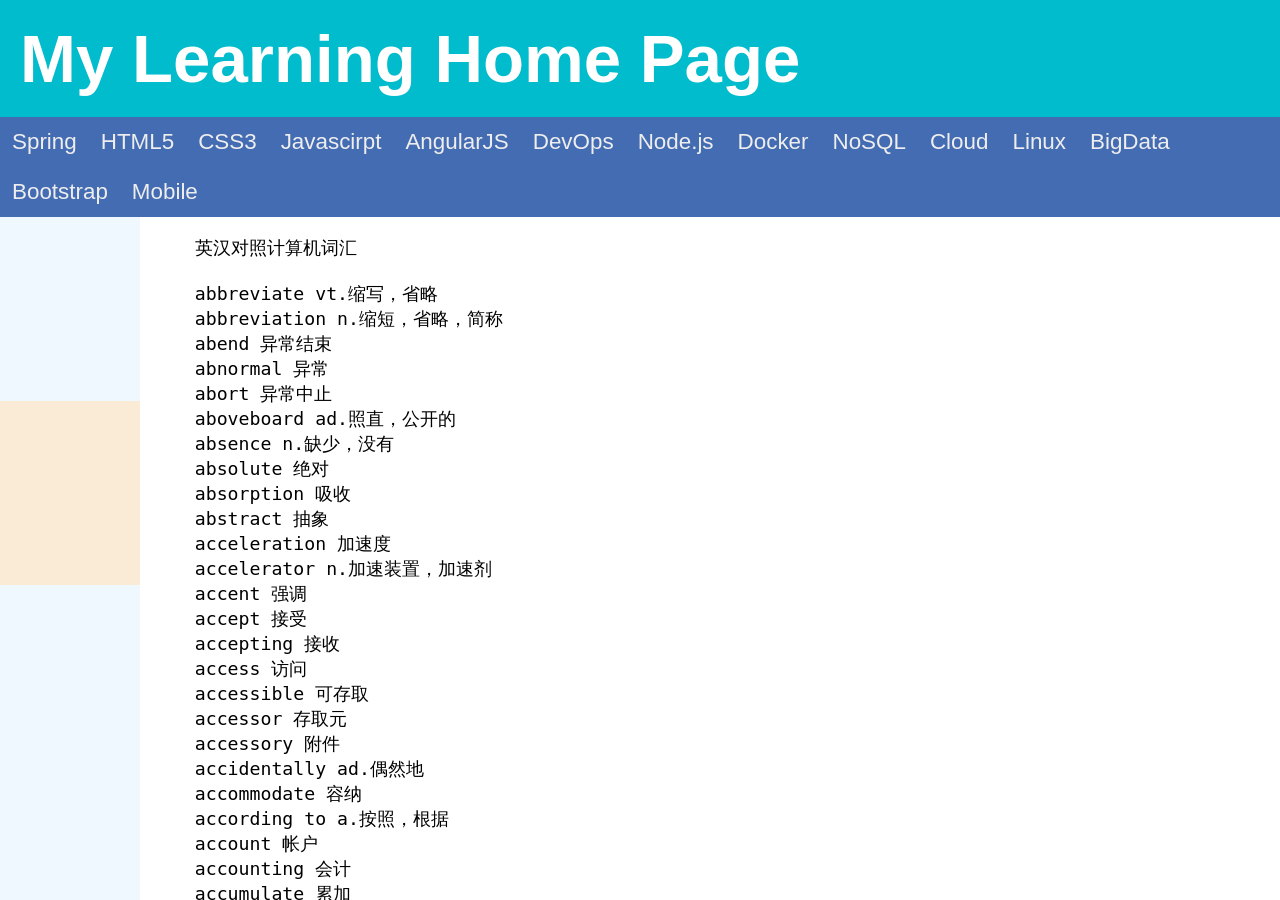
<file: lesson6/src/main/webapp/index.html>
<!DOCTYPE HTML PUBLIC "-//W3C//DTD HTML 4.01//EN" "http://www.w3.org/TR/html4/strict.dtd">
<html>

<head>
    <meta http-equiv="Content-Type" content="text/html; charset=utf-8"/>
    <title>My Learning Home Page</title>
    <link rel="stylesheet" type="text/css" href="css/html4.css">
    <script type="text/javascript" src="js/html4.js"></script>
</head>

<body onresize="relocateMainContent()">
<div id="top-wrapper">

    <div id="header">
        <h2>My Learning Home Page</h2>
    </div>

    <div id="nav">
        <ul id="hul">
            <li><a href="http://docs.spring.io/spring/docs/current/spring-framework-reference/html/">Spring</a>
                <ul>
                    <li><a href="http://docs.spring.io/spring/docs/current/spring-framework-reference/html/beans.html">Spring
                        IoC</a></li>
                    <li>
                        <a href="http://docs.spring.io/spring/docs/current/spring-framework-reference/html/spring-web.html">Spring
                            MVC</a></li>
                    <li><a href="http://docs.spring.io/spring-batch/trunk/reference/html/spring-batch-intro.html">Spring
                        Batch</a></li>
                    <li><a href="http://docs.spring.io/spring-ws/site/reference/html/">Spring Web Service</a></li>
                </ul>
            </li>
            <li><a href="http://www.w3schools.com/html/html5_intro.asp">HTML5</a>
                <ul>
                    <li>
                        <a href="http://code.tutsplus.com/tutorials/28-html5-features-tips-and-techniques-you-must-know--net-13520">HTML5
                            New Features</a></li>
                    <li><a href="https://developer.mozilla.org/en/docs/Web/Guide/HTML/HTML5/HTML5_element_list">HTML5
                        Element List</a></li>
                    <li><a href="https://developer.mozilla.org/en-US/docs/Web/Guide/HTML/Using_HTML5_audio_and_video">HTML5
                        Audio&Video</a></li>
                    <li><a href="https://developer.mozilla.org/en-US/docs/Web/Guide/HTML/Canvas_tutorial">HTML5
                        Canvas</a></li>
                    <li><a href="https://developer.mozilla.org/en/docs/Web/Guide/API/DOM/Storage">HTML5 Web Storage</a>
                    </li>
                    <li><a href="http://www.tutorialspoint.com/html5/">HTML5 TutorialPoint</a></li>
                    <li><a href="http://www.html5rocks.com/en/tutorials/websockets/basics/">HTML5 Web Socket</a></li>
                </ul>
            </li>
            <li><a href="http://www.w3schools.com/css/css3_intro.asp">CSS3</a>
                <ul>
                    <li><a href="http://tutorialzine.com/2013/10/12-awesome-css3-features-you-can-finally-use/">CSS3 New
                        Features</a></li>
                    <li><a href="https://developer.mozilla.org/en-US/docs/Web/Guide/CSS/Media_queries">CSS3 Media
                        Queries</a></li>
                    <li><a href="https://developer.mozilla.org/en-US/docs/Web/Guide/CSS/Using_CSS_animations">CSS3
                        Animation</a></li>
                </ul>
            </li>
            <li><a href="http://www.w3schools.com/js/">Javascirpt</a>
                <ul>
                    <li><a href="http://www.tutorialspoint.com/javascript/">JS Tutorial Point</a></li>
                    <li>
                        <a href="https://developer.mozilla.org/en-US/docs/Web/JavaScript/Guide/Details_of_the_Object_Model">JS
                            Object Model</a></li>
                    <li><a href="https://developer.mozilla.org/en-US/docs/Web/API/Document_Object_Model/Introduction">JS
                        DOM Basics</a></li>
                    <li><a href="http://code.tutsplus.com/tutorials/javascript-and-the-dom-series-lesson-1--net-3134">JS
                        DOM Tutorial</a></li>
                    <li><a href="https://developer.mozilla.org/en-US/docs/AJAX/Getting_Started">JS Ajax</a></li>
                </ul>
            </li>
            <li><a href="http://www.w3schools.com/angular/default.asp">AngularJS</a>
                <ul>
                    <li><a href="https://docs.angularjs.org/tutorial/step_00">AngularJS Tutorial 1</a></li>
                    <li><a href="http://tutorials.jenkov.com/angularjs/index.html">AngularJS Tutorial 2</a></li>
                    <li><a href="http://www.angularjstutorial.com/">AngularJS Tutorial 3</a></li>
                    <li><a href="http://www.toptal.com/angular-js/a-step-by-step-guide-to-your-first-angularjs-app">AngularJS
                        Tutorial 4</a></li>
                    <li><a href="https://thinkster.io/angulartutorial/mean-stack-tutorial/">AngularJS Tutorial 5</a>
                    </li>
                </ul>
            </li>
            <li><a href="http://newrelic.com/devops/toolset">DevOps</a>
                <ul>
                    <li><a href="https://docs.vagrantup.com/v2/getting-started/">Vagrant Tutorial</a></li>
                    <li><a href="http://www.pindi.us/blog/getting-started-puppet">Puppet Tutorial</a></li>
                    <li><a href="http://gettingstartedwithchef.com/">Chef Tutorial</a></li>
                    <li><a href="http://docs.ansible.com/intro_getting_started.html">Ansible Tutorial</a></li>
                </ul>
            </li>
            <li><a href="http://nodejs.org/">Node.js</a>
                <ul>
                    <li><a href="http://www.nodebeginner.org/">Node.js Tutorial 1</a></li>
                    <li><a href="http://www.toptal.com/nodejs/why-the-hell-would-i-use-node-js">Node.js Tutorial 2</a>
                    </li>
                    <li><a href="http://amirrajan.net/nodejs-by-example/">Node.js Example</a></li>
                </ul>
            </li>
            <li><a href="https://www.docker.com/">Docker</a>
                <ul>
                    <li>
                        <a href="http://developerblog.redhat.com/2014/05/15/practical-introduction-to-docker-containers/">Docker
                            Tutorial 1</a></li>
                    <li><a href="http://blog.flux7.com/blogs/docker/docker-tutorial-series-part-1-an-introduction">Docker
                        Tutorial 2</a></li>
                </ul>
            </li>
            <li><a href="http://nosql-database.org/">NoSQL</a>
                <ul>
                    <li><a href="http://openmymind.net/2011/11/8/Redis-Zero-To-Master-In-30-Minutes-Part-1/">Redis</a>
                    </li>
                    <li><a href="http://www.tutorialspoint.com/mongodb/">MongoDB Tutorial</a></li>
                    <li><a href="http://docs.neo4j.org/chunked/stable/preface.html">Neo4j Tutorial</a></li>
                </ul>
            </li>
            <li><a href="http://www.comtechies.com/2013/02/cloud-computing-tutorials-for-beginers.html">Cloud</a>
                <ul>
                    <li><a href="https://www.udemy.com/amazon-web-services-for-web-hosting-cloud-computing/">AWS
                        Video</a></li>
                    <li><a href="http://aws.amazon.com/documentation/">AWS Documentation</a></li>
                    <li><a href="http://www.openstack.org/software/start/">OpenStack Tutorial</a></li>
                    <li><a href="http://www.tomsitpro.com/articles/paas-providers,1-1517.html">PaaS Providers</a></li>
                </ul>
            </li>
            <li><a href="http://www.linux.org/">Linux</a>
                <ul>
                    <li><a href="http://www.tutorialspoint.com/listtutorials/linux/1">Linux Tutorial</a></li>
                    <li><a href="https://www.linode.com/docs/tools-reference/linux-system-administration-basics">Linux
                        Admin Basics</a></li>
                    <li><a href="http://www.ubuntu.com/">Ubuntu</a></li>
                    <li><a href="http://www.centos.org/">CentOS</a></li>
                </ul>
            </li>
            <li><a href="http://searchstorage.techtarget.com/guides/Big-data-tutorial-Everything-you-need-to-know">BigData</a>
                <ul>
                    <li><a href="https://developer.yahoo.com/hadoop/tutorial/">Hadoop Tutorial</a></li>
                    <li><a href="http://aisel.aisnet.org/cgi/viewcontent.cgi?article=3785&context=cais">Big Data
                        Concepts</a></li>
                </ul>
            </li>
            <li><a href="http://getbootstrap.com/">Bootstrap</a>
                <ul>
                    <li><a href="http://www.tutorialspoint.com/bootstrap/">Bootstrap Tutorial Point</a></li>
                    <li><a href="http://www.w3schools.com/bootstrap/default.asp">Bootstrap W3schools</a></li>
                </ul>
            </li>
            <li><a href="https://developer.mozilla.org/en-US/docs/Web/Guide/Mobile">Mobile</a>
                <ul>
                    <li><a href="https://developer.mozilla.org/en-US/docs/Web_Development/Responsive_Web_design">Responsive
                        Design</a></li>
                    <li><a href="http://developer.android.com/guide/components/fundamentals.html">Android
                        Fundamentals</a></li>
                    <li><a href="http://developer.android.com/training/index.html">Android Tutorial 1</a></li>
                    <li><a href="http://www.tutorialspoint.com/android/">Android Tutorial 2</a></li>
                    <li><a href="http://www.smashingmagazine.com/guidelines-for-mobile-web-development/">Mobile Web
                        Guidelines</a></li>
                </ul>
            </li>
        </ul>
    </div>
</div>

<div id="main-content-wrapper">
<div id="side-bar">
    <iframe id="cd" class="weather" allowtransparency="true" frameborder="0" width="140" height="184" scrolling="no"
            src="http://tianqi.2345.com/plugin/widget/index.htm?s=2&z=1&t=1&v=1&d=2&bd=0&k=&f=&q=0&e=0&a=0&c=56294&w=140&h=184&align=center"></iframe>
    <iframe id="nc" class="weather" allowtransparency="true" frameborder="0" width="140" height="184" scrolling="no"
            src="http://tianqi.2345.com/plugin/widget/index.htm?s=2&z=1&t=1&v=1&d=2&bd=0&k=&f=&q=0&e=0&a=0&c=57411&w=140&h=184&align=center"></iframe>
    <iframe id="hc" class="weather" allowtransparency="true" frameborder="0" width="140" height="184" scrolling="no"
            src="http://tianqi.2345.com/plugin/widget/index.htm?s=2&z=1&t=1&v=1&d=2&bd=0&k=&f=&q=0&e=0&a=0&c=60433&w=140&h=184&align=center"></iframe>
</div>
<div id="main-content">
<pre>
     英汉对照计算机词汇

     abbreviate vt.缩写，省略
     abbreviation n.缩短，省略，简称
     abend 异常结束
     abnormal 异常
     abort 异常中止
     aboveboard ad.照直，公开的
     absence n.缺少，没有
     absolute 绝对
     absorption 吸收
     abstract 抽象
     acceleration 加速度
     accelerator n.加速装置，加速剂
     accent 强调
     accept 接受
     accepting 接收
     access 访问
     accessible 可存取
     accessor 存取元
     accessory 附件
     accidentally ad.偶然地
     accommodate 容纳
     according to a.按照，根据
     account 帐户
     accounting 会计
     accumulate 累加
     accumulator 累加器
     accuracy 准确度
     accurately 准确地
     achieve vt.完成
     ACK 确认符
     acknowledge 确认
     acknowledgement 确认
     acknowledgment n.接收(收妥)，承认
     acoustic 声音的
     acquire 获取
     acquisition 获取
     acronym 字首组合词
     across 跨越
     action 动作
     activate 激活
     activation 激活
     active 活动的
     activity 活动
     actual 实际的
     actuator 致动器
     adaptability 适应性
     adapter 适配器
     add 添加
     addend 加数
     adder 加法器
     addition n.加法，增加
     additional 附加的
     additionally ad.另外，又
     additive 添加的
     address 地址
     addressability 可寻址性
     addressee 被访地址
     addressing 寻址
     adequate a.足够的，充分的
     adjacency 邻近
     adjacent 邻近的
     adjust 调整
     adjustment 调整
     administration 管理
     administrative 管理的
     administrator 管理员
     advance v.进展
     advanced 高级的
     affect vt.影响，改变，感动
     affected a.受了影响的
     again 再次
     aggregate 聚集
     aid n.帮助，辅助程序
     airflow 气流
     aisle 通道
     alarm 警报
     alert 报警
     algebraic 代数
     algorithm 算法
     alias 别名
     aliasing 别名判别
     align v.定位，对齐
     aligned a. 对齐的，均衡的
     aligner 调整器
     alignment 数据对齐
     all 全部
     allocate 分配
     allocation 分配
     allocator 分配器
     allow 允许
     allowable a.容许的，承认的
     allowance 允许
     allowed a.容许的
     ally v.联合，与...关联
     alpha n.希腊字母α，未知数
     alphabet 字母
     alphabetic 字母的
     alphabetical a.字母(表)的，ABC的
     alphabetically ad.按字母表顺序
     alphameric 字母数字的
     alphanumeric 字母数字的
     alter 改变
     alteration 改动
     alternate 替代
     alternately ad.交替地，轮流地
     alternative 替代项
     amber 琥珀色
     amount 金额
     amp 安培
     ampere 安培
     ampersand n.＆号(and)
     amplifier 放大器
     amplitude 振幅
     analog 模拟
     analogue 模拟
     analysis 分析
     analyst 分析员
     analyze 分析
     analyzer 分析机
     ancestor 祖先
     AND 与
     angle 角度
     Angstrom 埃
     animate 动画绘制
     Animation 动画
     annotate 注释
     annotation 注释
     announce vt.发表，宣布
     announcement 宣布
     announciator 报警器
     anode 阳极
     another 另一个
     ANSI n.美国国家标准协会
     answering 应答
     antialiasing 排斥假名
     anticipate vt.预先考虑，抢...先
     antistatic 防静电
     aperture 小孔
     apostrophe 单引号
     appear 出现
     append 附加
     appendix n.附录
     Apple n.苹果公司
     applicable a.可适用的，合适的
     application 应用（程序）
     applied a.适用的，外加的
     apply 应用
     appropriate 适当的
     appropriately ad.适当地
     apron 附表
     architecture 体系结构
     archive 归档
     area 区
     argument 参数
     arithmetic 算术
     arrange 排列
     arrangement 排列
     array 数组
     arrow 箭头
     article 物件
     ascend 上升
     ascending 升序
     ASCII n.美国信息交换标准码
     assemble 汇编
     assembled 组装
     assembler 汇编程序
     assembly 汇编
     assertion 断言
     asset 资产
     Assign 分配
     assigned a.指定的，赋值的
     assignment 赋值
     assist 辅助
     assistance 辅助
     associate v.相联，联想，关联
     associated 关联的
     association 关联
     associativity 关联性
     assortment n.种类，花色品种
     assume 假设
     assumed a.假定的
     asterisk 星号
     async 异步
     asynchronous 异步
     atom 原子
     atomicity 原子性
     attach 连接
     attached a.附加的
     attachment 连接附件
     attempt 试图
     attention n.注意(信号)
     attenuation 衰减
     attenuator 衰减器
     attractive 吸引人的
     attribute 属性
     audio 声频
     audit 审查
     augend 被加数
     augment v.增加，添加，扩充
     authentication 认证
     authenticator 认证器
     author n.程序设计者，作者
     authority 权限
     authorization 权限
     authorize 授权
     authorized 特许的
     auto a.自动的
     autodialer 自动拔号器
     autoindex n.自动变址(数)
     automata 自动机
     automatic 自动的
     automatically ad.自动地，机械地
     automation 自动化
     automaton 自动机
     autonumber 自动号
     autopush 自动推
     autostart 自动启动
     auxiliary 辅助的
     availability 可用性
     available 可用的
     average 平均
     avoid vt.避免，取消，无效
     babble 串音
     backbone 主干
     backend 后端
     backflush 逆算法
     background 后台
     backlog 待办事项
     backscrolling 反卷
     backslash 反斜线
     backspace 退格
     backtab 退格制表
     backup 备份
     backward 反向
     badge 标记
     balance 平衡
     band 区
     bandwidth 带宽
     bank 存储单元
     banking 出界
     bar 条
     base 基数
     baseband 基带
     baseline 基线
     basename 基名
     basic 基本
     basis 基础
     bass 低音部
     batch 批处理
     battery 电池
     baud 波特
     beacon 信标
     beam 束
     beep n.蜂鸣声，嘀嘀声
     beeper 蜂鸣器
     begin 开始
     behavior 行为
     bel 贝尔
     bell 响铃
     bellfast 快贝尔
     below 下面
     benchmark 基准
     beyond prep.超过，那边
     bias 偏离
     bibliography 书目
     bid 请求
     bidder 请求者
     bill 票据
     billing 开票
     binary 二进制
     bind 联接
     binder 联接器
     binding 联接
     bionics 仿生学
     BIOS n.基本输入/输出系统
     bipolar 双极性的
     biquinary 二五混合进制（的）
     bistable 双稳态的
     bit 位
     bitmap 位图
     blank 空格
     blanket 涂层
     blink 闪烁
     blinking 闪烁
     blip （缩微胶卷画面上的光点）标志
     blit 位块传送
     block 块
     blocking 分块
     blower 鼓风机
     board n.板，插件板
     body 主体
     boldface 黑体
     book 书籍
     bookmark 书签
     Boolean 布尔
     boot 引导
     Bootable 可引导
     bootstrap 自举
     border 边框
     borrow 借位
     bottleneck 瓶颈
     bottom 底部
     bounce 弹回
     bound 界限
     boundary 边界
     box 框
     bpi 位／英寸
     bps 位／秒
     brace 花括号
     braces 花括号
     bracket 方括号
     bracketed a.加括号的
     brackets 方括号
     branch 分支
     break 中断
     breakpoint 断点
     breve 短音符号
     bridge 网桥
     bridging 桥接
     bright 明亮
     brightness 亮度
     broadband 宽频带
     broadcast 广播
     browse 浏览
     Browser 浏览器
     bucket 存储桶
     buffer 缓冲区
     buffering 缓冲
     bug 错误
     build 构建
     bulb 灯泡
     bumper 保险杆
     burst 脉冲串
     bus 总线
     business 商业
     bussback 反馈
     busy 忙
     button 按钮
     buyer 采购人员
     buzzer 蜂鸣器
     bypass 旁路
     byte 字节
     cable 电缆
     cabling 布线
     cache 高速缓存
     caching 高速缓存
     CAD 计算机辅助设计
     cage 盒子
     calculate 计算
     calculation n.计算，统计，估计
     calculator 计算器
     calendar 日历
     calibrate 校准
     call 调用
     callback 回叫
     caller 调用程序
     calling 调用
     callout 调出
     camcorder 便携式摄像机
     cancel 取消
     candidate 候选
     cannot 不能
     canvas 画布
     capability 能力
     capable 有能力的
     capacitor 电容
     capacity 能力
     capital 大写
     capitalized a.大写的
     caption 图表说明
     capture 捕捉
     card 卡
     caret 插入记号
     carousel n.圆盘传送带
     carriage 托架
     carrier 载波
     carry 进位
     cartridge 盒式磁带
     cascade 级联
     case n.情况，场合
     cash n.现金
     cassette 盒式磁带
     cast 强制转型
     catalog 编目
     catalogue 编目
     catch 捕捉
     category 种类
     cation n.正离子，阳离子
     cause 原因
     caution 注意
     CD 光盘，激光唱片
     cedilla 变音符
     cell 单元
     Celsius 摄氏
     center 中心
     centering 向中对齐
     centerline 中线
     centimeter 厘米
     central 中央的
     centrex 中央交换机
     century n.世纪
     certain a.确实的，确定的
     certainty n.必然，确实
     certification 确证
     chain 链
     chained 链接
     chaining 链接
     chamber 箱
     change 更改
     channel 通道
     channelizing 沟道效应
     chapter 章
     char 字符
     character 字符
     characteristic 特性
     charge 费用
     charging 充电
     chart 图表
     chassis 机壳
     check 检查
     checker 检查器
     checkout 检出
     checkpoint 检查点
     child 儿子节点
     children 子女
     chip 芯片
     choice 选项
     choose v.挑选，选择，选定
     chord 弦
     chunk n.厚块，大部分
     ciphertext 密码文本
     circle n.圆，圈，循环，周期
     circuit 电路
     circular 循环
     circumflex 弯曲
     circumstance n.情况，环境，细节
     citation 引用
     city 城市
     clamp 夹
     class 类
     classify 分类
     clause 子句
     clear 清除
     clearinghouse 清除库
     clerk 职员
     click 单击
     client 客户
     clip 裁剪
     clipboard 裁剪板
     cliping 裁剪
     clipper n.剪刀
     clock 时钟
     clocking 定时
     clockwise 顺时针方向
     Close 关闭
     closed a.关闭的，闭迹
     closely a.精密地，仔细地
     cluster 群集
     coalesce 结合
     coating 涂层
     coax 同轴
     coaxial 同轴的
     code 代码
     coder 编码器
     codeset 代码集
     coding 编码
     coefficient 系数
     coexist 共存
     coexistence 共存
     coffret 传输接口
     collapse 崩溃
     collate 整理
     collation 整理
     collator 整理器
     collection 堆集
     collision 冲突
     colon 冒号
     colour 颜色
     column 列
     combination 组合
     combine 组合
     combobox n.组合框
     comma 逗号
     command 命令
     comment 注解
     commercial a.商业的，经济的
     commit 落实
     commitment 落实
     commodity 商品
     common 公共的
     communicate 通信
     communication n.通信
     compact 压缩
     compaction 压缩
     company 公司
     comparand 比较字
     comparator 比较器
     compare 比较
     comparison 比较
     compatibility 兼容性
     compatible 兼容的
     compilation 编译
     compile 编译
     compiler 编译器
     complement 补码
     complementer 反相器
     complete 完成
     completely ad.十分，完全，彻底
     completion 完成
     complex 复杂的
     complexities 复杂性
     complexity 复杂程度
     complicated v.使复杂化，使混乱
     component 部件
     components 部件
     compose 组成
     composing 组成
     composite 合成
     composition 组合
     compress 压缩
     compression 压缩
     compressor 压缩器
     comprise vt.包括，由...组成
     compute 计算
     computer 计算机
     computing 计算
     concatenate 并置
     concatenation 并置
     concentration 集中
     concentrator 集线器
     concept n.概念
     concordance 重要语汇索引
     concurrent 同时的
     condense 压缩
     condition 条件
     conditional 条件的
     conditioning 调节
     conductor 导线
     conduit 护线管
     confidential 机密
     configuration 配置
     configurator 配置程序
     configure 配置
     confirm 确认
     confirmation 确认
     conflict v.冲突，碰头
     conflicting 冲突
     conform vi.遵从，符合
     confuse vt.使混乱，干扰
     congestion 拥塞
     conjunction 与
     connect 连接
     connected 连接
     connection 连接
     connective 连接词
     connectivity 连通性
     connector 连接器
     consecutive 连续的
     consent 插座
     consequently ad.因此，从而
     consider 考虑
     consideration n.考虑，研究，讨论
     considered a.考虑过的，被尊重的
     consist vi.符合，包括
     consistency 一致性
     consistent 一致的
     console 控制台
     consolidate 合并
     const n.常数
     constant 常量
     constantly ad.不变地，经常地
     constraint 约束
     constructing 构造
     constructor 构造成员
     consult v.咨询，顾问
     consumable 消费品
     consume v.消耗，使用
     contact 联系
     contain 包含
     container 容器
     containment 包含
     content 内容
     contention 争用
     context 上下文
     contextual 上下文的
     contiguous 相连的
     continue 继续
     continued 接上页
     continuously ad.连续不断地
     contractor 承包方
     contrast 反差
     control 控制
     controllability 可控制性
     controlled a.受控制的，受操纵的
     controller 控制器
     convegence 收敛
     convenience n.方便，便利
     convenient a.方便的，便利的
     convention 约定
     conventional a.常规的，习惯的
     converg 收敛
     converged 收敛的
     conversation 对话
     conversational 会话式
     conversion 转换
     convert 转换
     converted 转换的
     converter 转换器
     coordinate 坐标
     coordinator 协调程序
     coprocessor 协处理器
     copy 复制
     copying 复制
     copyright n.版权
     cord n.绳子，电线
     core 核心
     coresidency 共存
     corner 角
     corona 电晕
     correct 正确
     correction n.校正，修正
     correctly 正确
     correlator 相关因子
     correspond vi.通信(联系)
     corresponding 相应的
     corrupt v.有毛病的
     corrupted 毁坏的
     cosine 余弦
     cost 成本
     costing 成本法
     Coulomb 库仑
     count 计数
     counter 计数器
     counterclockwise 反时针方向
     country 国家
     coupler 耦合器
     coupling 耦合
     courier 信使
     course n.过程，航向，课程
     cover 盖
     CPU 控制处理部件
     crank 曲柄
     crash 崩溃
     craze n.开裂
     create 建立
     creation n.创造，创作
     creator 建立者
     credentials 凭证
     credit 信用
     crew 组员
     criteria 标准
     criterion n.标准，判据，准则
     critical 临界的
     crop v.切，剪切
     cross 跨
     crossfoot 交叉结算
     crowding 拥挤
     cryogenics 低温学
     cryotron 低温管
     cryptographic 密码
     cryptography 密码术
     CUA 公共用户存取访问
     culling 挑选
     cumulative 累积的
     current 当前
     currently ad.目前，现在
     cursor 光标
     curtate 卡片部分
     cushion 缓冲器
     custom a.用户
     customation 定制
     customer 用户
     customize 定制
     cut 剪下
     cutoff 截止
     cutout 开口
     cybernetics 控制论
     cycle 循环
     cyclinder 柱面
     cyrill 西里尔
     daemon 守护程序
     daily a.每日的，日常的
     damage 损坏
     damping 阻尼
     dark 黑暗
     DASD 直接存取存储器
     data 数据
     database 数据库
     datagram 数据报
     date 日期
     datum 数据
     day 天
     db 分贝
     deactivate 释放
     deactivated 释放
     deactivation 释放
     deadlock 死锁
     deal v.处理，分配，交易
     dealer 经销商
     deallocate 释放
     dearly ad.极，非常，昂贵地
     death n.毁灭，消灭
     debit 借额
     deblock 解块
     deblocking 解块
     debug 调试
     debugger 调试器
     deca 十（词头）
     deci 十分之一（词头）
     decibel 分贝
     decide v.(使)判定，判断
     decimal 十进制
     decipher 译码
     decision 判定
     deck 叠
     declaration 说明
     declarative 说明的
     declarator 说明符
     declare 说明
     declared a.承认的，申报的
     decode 译码
     decoder 译码器
     decollate 分开
     decompression 还原
     deconcentration 分散
     deconcentrator 分线器
     decrease v.减少，降低，缩短
     decreasing 递减
     decrement 减
     decrypt 译码
     decurl 去卷曲
     dedicate 专用
     dedicated 专用的
     dedication 专用
     deduction 扣除
     default 缺省
     defect 缺陷
     defective a.故障的，有毛病的
     definable a.可定义的，可确定的
     define 定义
     definition 定义限定
     deflect 转向
     degrade v.降低，减少，递降
     degree 度
     delay 延迟
     deleave 拆散
     delegation 授权
     delete 删除
     deletion n.删去(部分)，删除
     delimit 定界
     delimiter 定界符
     delinquent 拖欠帐款
     deliver 传递（回叫）
     delivery 传递
     demand 需求
     demangling 识别解码
     demodulate 解调
     demodulation 解调
     demodulator 解调器
     demographic 人口统计的
     demon 精灵程序
     demonstrate v.论证，证明，证实
     demonstration 示范
     demount 卸下
     demultiplex 多路分用
     demultiplexer 多路分用器
     denary 十进制的
     denormal 非正常表示的
     denote 表示
     density 密度
     deny 否认
     department n.部门，门类，系
     depend 取决于
     dependent 从属
     dependents 从属
     depress 按下
     depth 深度
     deque 双队列
     dequeue 离队
     derivation 派生
     descend 下降
     descendant 子代
     describe 描述
     descried a.被看到的，被发现的
     description n.描述
     descriptor 描述信息块
     deselect 取消选择
     deserialize 串行变并行
     deserializer 串并转换器
     design 设计
     designate 指定
     designated a.指定的，特指的
     designation 指定
     designlist 设计表
     desirable a.所希望的，称心的
     desire v.期望
     desired 期望的
     desk n.书桌，控制台，面板
     desktop 桌面
     desposition 支配权
     destage 离台
     destination 目的地
     destroy 毁坏
     destructor 析构成员
     detached 分离的
     detail 细节
     detailed 详细的
     detect 检测
     detent 稳定装置
     deter vt.阻止，拦住，妨碍
     determinant 行列式值
     determine 确定
     develop 开发
     developer 开发者
     developing 开发
     development n.开发，研制
     deviation 偏差
     device 设备
     diacritic 发音符号
     diacritical a.区分的，辩别的
     diaeresis 分音符
     diagnose 诊断
     diagnostic 诊断的
     diagnostics 诊断
     diagonal 对角的
     diagonally ad.斜(对)
     diagram 图表
     dial 拨号
     dialing 拨号
     dialog 对话
     dibit 双位
     dictionary 字典
     differ vi.不同，不一致
     difference 差
     different 不同的
     differentiate v.区别，分辨
     differentiator 微分器
     digest 整理
     digit 数字
     digital 数字
     digitize 数字化
     dimension 维
     dimensional n....维的
     dimensionality 维数
     diode 二极管
     diphthong 元音连字
     dipping 浸渍法
     direct 直接的
     direction 指导
     directly ad.直接地，立即
     director 导向器
     directory 目录
     dirid 目录标识符
     dirname 目录名
     Dirve 驱动器
     disable 禁用
     disabled 禁用的
     disappear vi.消失
     disassembler 反汇编器
     disc 磁盘
     discard v.删除，废除，放弃
     discarded 废弃的
     discipline 规程
     disconnect 断开
     disconnection 断开
     discrete 离散的
     discriminant 判别式
     discriminator 鉴别器
     disjunction 析取
     disk 磁盘
     diskette 软盘
     dismount 卸下
     dispatch 分派
     dispatcher 调度器
     dispersant 分散剂
     displacement 位移
     display 显示
     dispose 配置
     disposition 配置
     disregard vt.轻视,把..忽略不计
     dissector 析象器
     distinction n.区别，相异，特性
     distinguish v.区别，辨识
     distort 失真
     distortion 失真
     distribute vt.分布，配线，配给
     distributed 分布的
     distribution 分发
     dithering 抖动
     ditto 同上
     diversion 转换
     divide v.除
     dividend 被除数
     division 部分
     divisor 除数
     DLL 动态连接库
     document 文档
     documentation 文档编制
     documenting 记录
     domain 域
     DOS 磁盘操作系统
     dot 点
     double a.两倍的，成双的
     doublet 二位字节
     doubleword 双字
     down 向下
     download 卸载
     downstream 顺流
     draft 草稿
     drag 拖曳
     drawable 可绘制的
     drift 漂移
     drive 驱动器
     driver 驱动程序
     drop 放下
     drum 磁鼓
     dryer 干燥器
     dual a.对偶的，双的
     due 到期
     dumb 哑的
     dummy 哑的
     dump 转储
     duodecimal 十二进制的
     duplex 双工
     duplicate 重复
     duplication 复制
     duplicator 复印机
     durability 耐用性
     duration 持续时间
     during 在期间
     dynamic 动态
     dynamicizer 动态转换器
     each 每个
     echo 回显
     edge 边
     edit 编辑
     editing 编辑
     edition 版本
     editor 编辑器
     effect n.效率，作用，效能
     effective a.有效的
     effectivity 有效性
     efficiency 效率
     efficiently ad.有效地
     eigenvalue 特征值
     eject 弹出
     elaboration 加工
     elapsed vi.经过
     electronic 电子的
     electronics 电子学
     element 元素
     eliminate 消去
     ellipse 椭圆
     ellipsis n.省略符号，省略(法)
     embedded 嵌入的
     embedding 嵌入
     emboldening 增亮
     embossment 凸起
     emphasis 强调
     emphasize v.强调，着重，增强
     empty a.空，零，未占用
     emulate 仿真
     emulation 仿真
     emulator 仿真器
     emulsion 感光乳剂
     enable 允许
     encapsulation 封装
     encipher 加密器
     enclave 程序集
     enclose vt.封闭，密封，包装
     enclosure 安装箱
     encode 编码
     encoder 编码器
     encounter 遇到
     encrypt 加密
     encryption 加密
     end 末端
     endian 字节存储次序
     endpoint 端点
     engineering 工程
     enhance 增强
     enlargement 放大
     enqueue 排队
     enquiry 询问
     enroll 报名
     ensure 保证
     enter 输入
     enterprise 企业
     entire a.总体
     entirely ad.完全地，彻底地
     entity 实体
     entrance 入口
     entropy 熵
     entry 项目
     enumerator 枚举符
     environ vt.围绕，包围
     environment 环境
     environmental a.周围的，环境的
     epilogue 结尾
     epoch 戳记
     equal 等于
     equalization 均衡
     equalizer 均衡器
     equally ad.相等地，相同地
     equation 方程式
     equipment 装置
     equivalence 等价
     equivalent 等价的
     equivocation 条件信息量总平均值
     erase 擦除
     eraser 擦除器
     ergoromics 人类工程学
     erlang 厄兰
     error 错误
     escalation 逐步上升
     escape 跳出
     esoteric 机密的
     especially ad.特别(是)，尤其
     essentially ad.实质上，本来
     establish 建立
     establishment 建立
     Ethernet 以太网
     evaluate 估计
     event 事件
     every 每个
     examine v.检验，考试，审查
     example 例子
     exceed 超过
     exceeded a.过度的，非常的
     except prep.除...之外，除非
     exception 异常
     excerpt 摘录
     exchange 交换
     exclamation n.惊叹(号)
     exclude 排除
     exclusive 互斥的
     executable a.可执行的
     execute 执行
     execution 执行
     exerciser 试验程序
     exhaust v.取尽，用完
     exist 存在
     existing 现存的
     exit 退出
     expand 扩充
     expander 扩充器
     expanding a.扩展的，扩充的
     expansion n.展开，展开式
     expect vt.期望，期待，盼望
     expenditure 支出
     expenses 费用
     experience vt.试验
     experiment n.实验，试验(研究)
     experimentation n.实验(工作，法)
     expertise 专门知识
     expire v.终止，期满
     explain 说明
     explanation 说明
     explanatory a.解释(性)的
     expletive 虚词
     explicitly ad.明显地，显式地
     exponent 指数
     exponential 指数的
     exponentiation 取幂
     export 调出
     exporter 出口服务器
     exposing 曝光
     exposure 曝光度
     express a.快速的
     expression 表达式
     expunge vt.擦除，删掉
     extend 扩展
     extension 扩充
     extent 范围
     external 外部的
     extra a.特别的，额外的
     extract 抽取
     extremely ad.极端地，非常
     extremity 极限
     eyecatcher 识别序列
     face n.面，表面
     facilities 设施
     facility n.设施，装备，便利
     facsimile 传真
     factor 因子
     factorial 阶乘
     factoring 因式分解
     factorization 因式分解
     fail 失败
     failure 失败
     fallback 撤退
     false a.假(布尔值)，错误
     familiar a.熟悉的，惯用的
     familiarize vt.使熟悉，使通俗化
     family 系列
     fancy n.想象(的),精制的
     fast 快速
     fastback n.快速返回
     fasten 固定
     fastselect 快速选择
     father n.父，上层(树节点的)
     fault 故障
     feature 特征成份
     feed 馈送
     feedback 反馈
     feedboard 供纸板
     feeder 输电线
     feminine 阴性
     ferrite 铁氧体
     ferromagnetics 磁学
     fetch 取
     fiber 纤维
     field 字段
     figure 图
     file 文件
     filename 文件名
     fileset 文件集
     filespace 文件空间
     filetab 文件标记
     filing n.（文件的）整理汇集
     fill 填充
     filler 填充符
     film 薄膜
     filter 筛选程序
     final 最后的
     finally ad.终于，最后
     find 寻找
     finish 完成
     first 首先
     fix 修订
     fixed 固定的
     fixing 定影
     flag 标志
     flashing 闪亮
     flat 平面的
     flexibility 灵活性
     flicker 闪烁
     floating 浮动
     floppy n.软磁盘
     flourescent 荧光的
     flow 流动
     fluerics 流体学
     fluidic 射流的
     fluidics 射流技术
     flush 清仓
     flyback 回扫
     fold 折叠
     folder 文件夹
     folding 折叠
     folio 对开本
     follower 跟随器
     following 下列
     font 字体
     foot 英尺
     footer 脚注
     footnote 注脚
     forbidden 禁用的
     force v.力，强度
     forced a.强制的
     forecast 预测
     foreground 前台
     forget 忽略
     fork 创建子进程
     form 表格
     format 格式
     formation n.构造，结构，形成
     formatted a.有格式的
     formatter 格式化器
     formatting n.格式化
     formed a.成形
     formula 公式
     fortuitous 不规则的
     forward 向前
     fourscore n.八十
     fragment n.片段，段，分段
     fragmentation 存储残片
     fragmenting 分割
     frame 帧
     framework 框架
     framing 组帧
     franking 打印标记
     free 释放
     freeze v.冻结，结冰
     freight 运费
     frequency 频率
     frequently ad.常常，频繁地
     from 从
     frustum 截头锥体
     full 全部
     fullword 全字
     fully ad.十分，完全
     function 功能
     fundamental a.基本的，根本的
     fuse 熔凝
     fuser 熔凝器
     fusing 定影
     gain 增益
     gap 间隔
     garbage 无用信息
     gate 门
     gateway 网关
     gather 集中
     general 一般的
     generate 产生
     generation 产生
     generator 发生器
     generic 类属
     geometry 几何
     giag 千兆
     gigacycle 千兆周
     glance n.闪烁
     global 全局的
     glossary 词汇表
     glyph 图象字符
     go vi.运行，达到
     Gothic 哥特体
     grab 抓取
     gradation 灰度
     gram 克
     grant 授予
     grantee 接受者
     grantor 授予者
     granularity 颗粒度
     graph 图
     graphic 图形的
     graphically ad.用图表表示
     graphics 图形
     grave 雕刻
     gravity 重心
     grid 栅极
     groove 槽
     ground 地
     grounding 接地
     group 组
     growth 增长
     GUI 图形用户界面
     guide 指南
     guideline 指南
     halftone 半色调
     halfword 半字
     halt 停机
     handle 句柄
     handler 处理器
     handles 控键
     handling n.处理，操纵
     handset 电话听筒
     handshaking 握手
     handy 方便的
     hang v.中止，暂停，挂起
     Hanzi 汉字
     hardware 硬件
     hardwired 硬连线的
     harmonic 谐波
     Hartley 哈特利
     hashing 散列法
     head 磁头
     header 头
     heading 标题
     headphone 耳机
     heap 堆阵
     hecto 百
     hectometer 百米
     Help 帮助
     helper 帮助程序
     heuristic 试探的
     heuristics 试探
     hex 十六进制
     hexadecimal a.十六进制的
     hidden 隐藏的
     hide 隐藏
     hierarchical 分层的
     hierarchy 层次结构
     highlight 突出显示
     highlighting 突出显示
     Hiragana 平假名
     histogram 直方图
     history 历史
     hit 命中
     hits 瞬态干扰
     hm 百米
     hold 保持
     hole 孔
     holiday 假期
     Hollerith 霍勒内斯
     homologation 认可
     hook 挂钩
     hopper 送卡箱
     horizontal 水平的
     horizontally ad.水平地
     host 主机
     hotfix 热修复
     hotspot 热点
     housekeeping 内务处理
     housing 外壳
     how 如何
     hub 集线器
     humidity 湿度
     hunting 寻找
     hyperbola 双曲线
     hypertext 超文本
     hyphen n.连字符，短线
     hyphenation 字符连接
     icelandic 冰岛
     icon 图符
     iconify 图符化
     idempotent 幂等
     identical a.相等的，相同的
     identically ad.相等，恒等
     identification 标识
     identifier 标识符
     identify 标识
     idle 空闲
     ignore 忽略
     illegal 非法的
     image 图象
     imbedded 嵌入的
     imbedding 嵌入
     immediate 立即的
     impedance 阻抗
     impingement 冲击
     implement 实现
     implementation 实现
     implication 蕴含式
     implicit 隐式
     implied 隐式的
     implosion 内爆
     import 调入
     importer 进口服务器
     imprinter 印刷器
     imprinting 印刷
     improve 改进
     improvement 改进
     impulse 脉冲
     inaccessible 不可存取的
     inaccuracy 不准确度
     inactive 非活动的
     inbound 入站
     include 包括
     inclusion 包含
     inclusive a.包括的，内含的
     incoming 进入
     incompatibility 不相容
     incompatible 不兼容
     inconnector 内接符
     incorporate 合并
     incorrect 不正确
     increase v.增加，增大
     increasing 递增
     increment 增量
     incremental 增量的
     indefinitely ad.无限地，无穷地
     indent 缩排
     indentation 缩排
     indention 缩排
     independent 独立
     independently 各自地
     index 索引
     indexing 变址
     indicate vt.指示，表示
     indicator 指示符
     indirect 间接的
     indirection 间接
     indirectly ad.间接地
     individual 个别的
     individually ad.个别地，单独地
     induction 归纳法
     industrial 工业的
     industry n.工业
     inexperienced a.不熟练的，外行的
     inferiors 下级
     infinite a.无限的，无穷的
     infinity 无穷大
     influence 影响
     inform 通知
     information 信息
     inherit 继承
     inheritance 继承
     inhibit 禁止
     inhibited 禁止的
     initial 初始的
     initialization 初始化
     initialize 初始化
     initializer 初始化程序
     initially ad.最初，开头
     initiate 启动
     initiator 启动程序
     inking 墨迹式画图
     inline 直接插入的
     inlining 在线的
     input 输入
     inquiry 查询
     insert 插入
     insertion n.插入，嵌入，插页
     inside n.内部的
     inspection 检查
     install 安装
     Installable 可安装
     installation 安装
     instance 实例
     instaneous 瞬时的
     instant a.立刻的，直接的
     instantiate 实例化
     instead ad.(来)代替，当作
     instruct 指示
     instruction 指令
     instrumentation 仪表化
     insufficient a.不足的，不适当的
     insulation 绝缘
     insure v.保证，保障
     integer 整数
     integrate 集成
     integrated 集成的
     integrator 积分器
     integrity 完整性
     Intellect 才智
     intelligence 智能
     intelligent 智能的
     intend vt.打算，设计
     intense a.强烈的，高度的
     intensity 亮度
     interaction 交互
     interactive 交互式
     intercept 拦截
     intercepting 截取
     interchange 交换
     interest n.兴趣，注意，影响
     interface 界面
     interfere vi.干涉，干扰，冲突
     interference 干扰
     interlace 交错
     interleave 交错
     interlink 相互链接
     interlock 互锁
     intermediate 中间的
     intermittent 间歇性的
     intern 保留区
     internal 内部的
     internally ad.在内（部）
     international 国际的
     internationalization 国际化
     Internet 网际
     internetwork 网际
     interoperability vi n.配合动作性
     interoperable a.彼此协作的
     interpret v.解释
     interpreter 解释器
     interrelated 相关的
     interrupt 中断
     intersection 逻辑乘
     interval 间隔
     intervene vi插入，干涉
     intervention 介入
     introduce vt.引进，引导
     introduction 介绍
     invalid 无效
     invariant 不变量
     invent vt.创造，想象
     inventory 存货
     inverse 逆矩阵
     invert 翻转
     investigate 审查
     invocation 调用
     invoice 发票
     invoke 调用
     involve vt.涉及，卷入，占用
     involved a.有关的
     isolation 隔离
     issue 发出
     item 项目
     iterate 迭代
     iteration 迭代
     iterative a.迭代的,重复的
     jack 插座
     jam 堵塞
     job 作业
     joggle 轻摇
     join 汇合
     journal 日志
     journaling 日志
     joystick 控制杆
     jump 转移
     junction 连接
     justify 对齐
     kanji 汉字
     katakana 片假名
     keep 保持
     kernel 内核
     kerning 字母紧排
     key 键
     keyboard 键盘
     keycaps 键罩
     keyed a.键控的
     keylock 键锁
     keypad n.小键盘
     keypunch 键控穿孔机
     keysym 键码
     keyword 关键字
     kill 杀死（进程）
     kilo 千
     kilobyte 千字节
     kilogram 千克
     kilometer 公里
     kilowatt 千瓦
     kit 组件
     knob 握柄
     label 标号
     labeled a.有标号的
     labor 人工
     laboratory 实验室
     lag 延迟
     language 语言
     latched 锁存的
     latency 等待时间
     launch 启动
     layer 层
     layout 布局
     leaders 引线
     leading n.引导(的)
     leaf 叶
     leased 租用的
     leave 脱离
     leaves 叶
     left 向左
     legal a.合法的，法律的
     legend 图注
     lending n.借出的
     letter 字母
     level 层次
     lever 杠杆
     lexical a.辞典的，词法的
     lexically 词法上
     lexicon 辞典
     liabilities 负债额
     librarian 库管理器
     library 库
     licensed 特许的
     ligature 连字
     light 指示灯
     limit 极限限制
     limitation 限制
     limited a.有限的，（受）限制的
     line 行
     linefeed 换行
     linestyle 线型
     linewidth 线宽
     link 连接
     linkable 可链接的
     linkage 链接
     linker 链接器
     list 列表
     listen 收听
     listening 收听
     listing 列表
     literal 文字
     load 装入
     loaded 已载入（的）
     loader 装入器
     loading 装入
     local 本地的
     locale 场所
     localization 本地化
     locally 本地
     locate 找出
     locating n.定位，查找
     location 位置
     locator 定位器
     lock 加锁
     locking 锁定
     lockout 封锁
     lockup 锁定
     log 记录
     logarithm 对数
     logged a.记录的，浸透的
     logger 记录器
     logic 逻辑
     logical a.逻辑的，逻辑"或"
     Login 登录
     logo 标志
     logoff 注销
     logon 注册
     Logout 退出
     long 长型
     loop 循环
     loopback 回送
     lost 丢失
     lowercase n.下档，小写体
     lumen 流明
     lux 勒克司
     lvalue 左值
     mach n.马赫(速度单位)
     machine 机器
     macro 宏
     macroelement 宏元素
     macroexpansion 宏指令扩充
     macrogeneration 宏产生
     macrogenerator 宏产生程序
     macroinstruction 宏指令
     macrolanguage 宏语言
     macrolibrary 宏库
     macroprogramming 宏编程
     magnitude 大小
     mail 邮件
     mailbox 邮箱
     mailer 邮件程序
     mailslot 邮件槽
     main 主
     mainframe 大型机
     mainline 主线
     maintain 维护
     maintainability 可维护性
     maintainable 可维护的
     maintenance 维护
     major a.较大的，主要的
     majority 多数
     make vt.制造，形成
     malfunction 故障
     manage 管理
     management 管理
     manager 管理器
     mandatory 必要的
     mangling 识别编码
     manifest vt.表明，显示，显现
     manipulate 操作
     manipulating v.操纵，操作
     manipulator 操纵元
     manner n.方法，样式，惯例
     mantissa 尾数
     manual 手册
     manually ad.用手，手动地
     manufacture vt.制造(业)，工业
     manufacturer 制造商
     manufacturing 制造
     manuscript 手稿
     map 映象
     mapping 映象
     margin 余量
     mark 标记
     marked a.有记号的
     marker 标记
     marketing 市场营销
     marking n.标记，记号，传号
     marshal 编组
     marshalling 编组
     masculine 阳性
     mask 掩码
     masking n.掩蔽，屏蔽
     master a.总要的，总的
     match 匹配
     matching n.匹配，调整
     material 资料
     materialization 具体化
     materialize 具体化
     math n.数学
     matrix 矩阵
     Maximize 最大化
     maximum 最大的
     MBCS 多字节字符集
     mean 平均
     means n.方法，手段
     measure 测量
     mechanism 机制
     media 媒体
     medialess 无媒介
     medium n.中等的
     mega n.兆，百万
     member 成员
     memo 便笺
     memorandum 便笺
     memory 内存
     mention vt.叙述，说到
     menu 菜单
     merge 合并
     message 信息
     metadata 元数据
     metafile 元文件
     meter 米
     method 方法
     metric 公制的
     micro a.微的,百万分之一
     microcircuit 微电路
     microcode 微码
     microcomputer 微型计算机
     microdocument 微文档
     microfiche 微缩格片
     microfilm 微缩胶卷
     microinstruction 微指令
     microprocessor 微处理器
     microprogram 微程序
     microprogramming 微程序设计
     microroutine 微例程
     microsecond 微秒
     microwave 微波
     middle 中间
     MIDI 音乐设备数字接口
     migrate 移植
     migration 移植
     mile 英里
     milli 毫
     millimeter 毫米
     millisecond 毫秒
     minidisk 小磁盘
     minimize 最小化
     minimum 最小的
     minuend 被减数
     minus a.负数，减
     mirror n.镜，反射，反映
     mirroring 镜象
     miscellaneous 多种的
     mismatch n.失配，不匹配
     missing 丢失
     mistake 错误
     mix 混合剂
     mixer 混合器
     mixture 混合体
     mnemonic 助记的
     modal 模态
     mode 方式
     model 模型
     modem 调制解调器
     modification 修改
     modified a.修改的，变更的
     modifier 修饰符
     modify 修改
     modular 模块化的
     modulate 调制
     modulation 调制
     module 模块
     modulo 模
     moment n.矩，力矩，磁矩
     monitor 监控程序
     monitoring 监控
     mono a.单音的
     monochrome 单色
     monostable 单稳的
     month 月份
     more 尚有
     motif n.主题，要点，特色
     motor 电动机
     mount 装载
     mouse 鼠标
     move 移动
     movement 移动
     multidrop 多点
     multiiplex 多路传送
     multiline 多线路
     multimedia 多媒体
     multiple 多个的
     multiplexer 多路转接器
     multiplexing 多路复用
     multiplexor 多路传送器
     multiplicand 被乘数
     multiplication 乘法
     multiplicity 复合度
     multiplier 乘数
     multipoint 多点
     multiprocessing n.多重处理，多道处理
     multiprocessor 多重处理机
     multistation 多功能站
     multitasking 多任务
     multithread 多线程
     multiwindow 多窗口
     must 必须
     mutex 互斥标记
     name 名字
     namespace 名称空间
     native 本机的
     nature 性质
     navigate v.导航，驾驶
     navigation n.导航
     navigational 引导的
     necessary 必需的
     needle 探针
     negate vt.否定,求反,"非"
     negative a.负的，否定的
     negotiation 协商
     neper 奈培
     nest 嵌套
     nested 嵌套
     netname 网络名
     network 网络
     networking 连网
     neural 神经
     neutral 中性的
     new 新的
     nickname 别号
     node 节点
     nodes 节点
     noise 噪声
     nomenclature 术语
     nominal 额定的
     noninteractive a.不相关的，非交互的
     noninventory 非库存
     nonswitched 非交换式
     nonupdatable 不可更新的
     nonworkdays 非工作日
     nonzero 非零
     normal 正常的
     normalize 规格化
     notation 记数法
     note 注意
     notebook 笔记本
     nucleus 核心
     null 空的
     number 数
     numeral 数字
     numeration 记数
     numeric 数字的
     numerical 数字的
     numerous a.为数众多的，无数的
     object 目标对象
     obscure 模糊的
     observation 观察
     observer 观察者
     obsolete 过时的
     obstruction 障碍
     occasionally ad.偶尔(地)，不时
     occlude 堵塞
     occupation 职业
     occupy 占用
     occur 发生
     occurrence n.出现，发生
     octal 八进制的
     octet 八位位组
     odometer n.里程表，计程仪
     oersted 奥斯特
     offer v.提供，给予，呈现
     offhook 摘机
     offline 脱机
     offset 位移
     ohm 欧姆
     OK 确认
     omit vt.省略，删去，遗漏
     on-line a.联机的
     online 联机
     only 仅
     opaque 不透明的
     open 打开
     operand 操作数
     operate 操作
     operating 操作
     operation 操作
     operator 运算符
     opinion n.意见，见解，判断
     opposite a.相反的
     optimization 优化
     optimize v.优选，优化
     optimum 最优的
     option 任选项
     optional 任选的
     order 命令
     ordering 定序
     ordinal 序数
     organization 组织
     organize v.组织，创办，成立
     orientation 方位
     oriented a.有向的，定向的
     origin 起始地址
     original 原始
     originally ad.原来，最初
     oscilloscope 示波器
     other 其他
     otherwise 否则
     outcome n.结果，成果，输出
     outconnector 外接器
     outlet 插座
     outline 提纲
     output 输出
     overall 整个
     overcircle 上圈
     overcommitment 过度承诺
     overdot 上点
     overdue 逾期
     overflow 上溢
     overhead 间接制造费用
     overheat 过热
     overlap 重叠
     overlay 覆盖
     overload 超负荷
     overloading 重载
     override 覆盖
     overrun 过速
     overscan 过扫描
     overscore 顶线
     overstrike 重复打印
     overstriking 重叠打印
     overtime 加班
     overview 概述
     overwrite 覆盖
     owner 所有者
     ownership 所有权
     pace 调步
     pacing 调步
     pack 压缩
     package 包
     packet 包
     packeted 成套的
     packing 包装
     pad 填充
     padding 填充
     pagination 页调整
     paging 调页
     palette 调色板
     pane 屏面
     panel 屏面
     panning 漫游
     paragraph 段
     parallel 并行的
     parameter 参数
     parent 父代
     parentheses 括号
     parenthesis n.括弧，圆括号
     parity 奇偶性
     parse 语法分析
     parser 语法分析器
     part 部件
     participant 参与者
     particular a.特定的，特别的
     particularly ad.特别，格外，尤其
     partition 分区
     partitioned 分区的
     partner 伙伴
     pass v.传送，传递，遍(数)
     passthru 通过
     password 口令
     Paste 粘贴选项
     patch 修补
     path 路径
     pattern 模式
     pause 暂停
     payroll 工资单
     peer 同级
     pel 像素
     penalty n.惩罚，罚款，负担
     pending 暂挂
     percentage 百分率
     perforator 穿孔机
     perform 实行
     performance 性能
     period 句点
     peripheral 外围的
     permanence 永久性
     permanent 永久的
     permanently ad.永久地，持久地
     permission 许可权
     permissions 许可权
     permit 允许
     permutation 排列
     persistence 持续性
     person 人员
     personal a.个人的，自身的
     personalize 个人化
     personnel 人员
     pertain vi.附属，属于，关于
     phase 阶段
     phone 电话
     phoneme 音素
     photocell 光电池
     photoconductor 光导体
     photodetector 光检测器
     phototypesetter 照相排版
     phrase 短语
     physical 物理的
     physically a.物理上，实际上
     pick 检料
     picking 检料
     picosecond 微微秒
     picture 图形
     pin 针
     pinboard 插接板
     pipe 管道
     pipeline 管线
     piping 管道
     pitch 音调
     pixel 像素
     pixmap 象图
     placeholder 位置标志符
     placement 位置
     plaintext 明文
     plan 计划
     plane 位面
     planner 计划人员
     planning 计划
     plant 工厂
     platen 压纸卷筒
     platform n.平台
     plot 绘图
     plotter 绘图仪
     plug 插头
     point 点
     pointer 指针
     pointing 指点
     poll 轮询
     polling 轮询
     polyline 多线
     polymarker 多重指示器
     polymorphism 多形性
     pool 池
     pop 弹出
     popdown 弹下
     popup 弹出
     port 端口
     portability 可移植性
     portion n.分配
     position 位置
     positioning 定位
     positive a.正的，阳的，正片
     possibility n.可能性
     possible 可能
     possibly ad.可能地，合理地
     postamble 后同步信号
     postpone 延迟
     potentially ad.可能地，大概地
     power 电源
     powerful 功效强大的
     practice n.实习，实践
     pragma 编译指示
     pragmatics 语用学
     preamble 前同步信号
     preanalysis 预分析
     preauthorization 预先授权
     prebuild 预构建
     precede v.先于
     precedence 优先级
     preceding a.先的，以前的
     precision 精度
     precondition 先决条件
     predicate 谓词
     predict vt.预测，预言
     preemption 抢先
     preface 前言
     prefer vt.更喜欢，宁愿
     prefix 前缀
     premultiplication 左乘
     preparation 准备
     preprocessing 预处理
     preprocessor 预处理器
     prepunched 预先穿孔的
     prerequisite 先决条件
     preroll 预卷
     presence n.存在，有
     present a.提供
     presentation 呈示
     preserve vt.保存，维持
     preset 预置
     press 按
     pressed a.加压的，压缩的
     pressing n.紧急的
     prestore 预存储
     prevent v.防止，预防
     preview vt.预览
     previous a.早先的，上述的
     previously ad.以前，预先
     price n.价格
     primarily ad.首先，起初，原来
     primary 主要的
     primitive 原语
     principal 主要的
     print 打印
     printable a.可印刷的
     printer 打印机
     printing 打印
     printout 打印输出
     prior a.先验的，优先的
     priority 优先级
     private 专用
     privilege 特权
     probable a.概率的，可能的
     probably ad.多半，很可能
     problem 问题
     procedural a.程序上的
     procedure 过程
     proceed 继续
     process 进程
     processing 处理
     processor 处理器
     produce v.生产，制造
     product 产品
     production 生产
     productivity 生产力
     professional 专业人员
     profile 概要
     profiling 程序概要分析
     program 程序
     programmable a.可编程的
     programmer 程序员
     programming 程序设计
     progress n.进度，进展
     project 项目
     projection 投影
     prolog 前言
     prologue 前言
     promote 促进
     prompt 提示
     prompting 提示
     proof 证明
     proper 正确的
     properly ad.真正地，适当地
     property 特性
     proporational 均衡的
     proprietary a.专有的
     protect vt.保护
     protected 受保护
     protection 保护
     protocol 协议
     prototype 原型
     provide 提供
     pruning 修剪
     pseudo a.假的，伪的，冒充的
     pseudocolor 伪彩色
     pseudonumber 代号
     public 公共的
     publication 出版物
     publisher n.出版者，发行人
     puck 球
     pulldown 下拉
     pulse 脉冲
     purchase 采购
     purchasing 采购
     purge 清除
     purpose n.打算
     push 按
     pushbutton 按钮
     pyramid 角锥体
     quad 四芯导线
     qualified a.合格的，受限制的
     qualifier 限定词
     quality 质量
     quantization 量子化
     quantize 量化
     quantum 量子
     quark 夸克
     quartet 四位字节
     query 查询
     question n.问题
     questionaire 询问表
     queue 队列
     queuing 排队
     quiescing 停顿
     quiet 安静
     quinary 五进制的
     quintet 五位字节
     quit 退出
     quotation 引语
     quote 报价
     quotient 商
     rack 机架
     radar 雷达
     radiate 辐射
     radix 基数
     rail 导轨
     raise 提高
     RAM 随机存取存储器
     random a.随机的
     range 范围
     rank 排序
     raster 光栅
     rate 速率
     rated 额定的
     rating 额定
     rational 有理的
     reach v.范围，达到范围
     reactivate v.使恢复活动
     read 读
     readable a.可读的
     reader 阅读器
     readily ad.容易地，不勉强
     reading n.读，读数
     ready 就绪
     real 实
     reallocation 重新分配
     really a.真正地，确实地
     realm 领域
     reappear vi.再现，重现
     rear 背面
     rearrange v.重新整理，重新排序
     reason 原因
     rebinding 重新连接
     rebuild v.重建，修复，改造
     recalibrate 重新校准
     recall vt.撤消，复活，检索
     receipt 收据
     receive 接收
     received a.被接收的，公认的
     receiver 接收者
     receiving 接收
     receptacle 插座
     recipe 准则
     recipient 收件人
     reciprocal 倒数
     reclaim 收回
     reclock 重新计时
     recognize v.识别
     recommend vt.推荐，建议
     reconciliation 对帐
     reconfiguration 重新配置
     record 记录
     recorder 记录器
     recost 成本重计
     recover 恢复
     recoverable a.可恢复的，可回收的
     recovery 恢复
     rectangle 矩形
     rectangular a.矩形的
     recursion 循环
     recursive a.递归的，循环的
     redefine vt.重新规定(定义)
     redirect 重定向
     redirection 重定向
     redisplay 再显示
     redo 重做
     redraw vt.再拉
     reduce 减少
     reduction n.减化，还原，减少
     redundancy 冗余
     redundant a.冗余的
     reel 卷
     reenter v.重新进入
     reenterable 可重入的
     reentrant 可重入的
     reevaluate 重新估计
     refer 参考
     reference 引用
     referral 工作分派
     refile 接力传送
     reflect 反映
     reflection 反射
     reflow v.回流，逆流
     reformat 重新格式化
     refresh 刷新
     regard vt.考虑，注意，关系
     regardless a.不注意的，不考虑的
     regeneration 重新生成
     region 区
     register 寄存器
     registration 登记
     regression 回归
     regular a.正则的，正规的
     regulation 规则
     regulator 调节器
     reindex v.变换(改变)符号
     reinitialize 重新初始化
     reinstall 重新安装
     reinstate vt.复原，恢复
     reject 拒绝
     related a.相关的
     relation 关系
     relational 关系的
     relationship 关系
     relative 相对的
     release 释放
     reliability 可靠性
     reload vt.再装入
     relocatable 浮动
     relocate 浮动
     relocation 浮动
     remain vi.剩下，留下，仍然
     remainder 余数
     remaining 剩余的
     remark 评语
     remember v.存储，记忆，记住
     remote 远程
     remotely 远程地
     removal 除去
     remove 除去
     rename 重新命名
     render 图象产生
     renderer 描绘器
     rendering 描绘
     rendzvous 会合
     renovate 改造
     rent n.裂缝
     reorder v.(按序)排列，排序
     reorganization vt.重排，改组
     repaint vt.重画
     repair 修理
     reparent 重定父级
     repeat 重复
     repeatablity 可重复性
     repeated a.重复的
     repeatedly ad.重复地
     repeater 中继器
     repeating n.重复，循环
     reperforator 复穿孔机
     repertory 指令表
     repetitive a.重复的
     repetitor 重复词
     replace 置换
     replaceable 可置换的
     replacement n.替换，置换，更新
     replan 重新计划
     replica 副本
     replicate vt.重复，复制
     replication 复制
     reply 回答
     report 报告
     repository 仓库
     represent v.表示，表现，代表
     representation 表示法
     representative a.典型的，表示的
     reprioritize 变更优先顺序
     reproduce 复制
     reproducer 复穿孔机
     request 请求
     requester 请求器
     require 需求
     required 必需
     requirement 需求
     requisition 请求
     requisitioner 请求者
     reread vt.重读
     rerun 重新运行
     resend 再送
     reservation 保留
     reserve vt.保留，预定，预约
     reserved 保留的
     reset 复位
     reside vi.驻留
     resident 驻留
     residual 残留的
     resistance 阻抗
     resolution 分辨率
     resolve 分辨
     resolver 分解器
     resource 资源
     respect n.遵守，关系
     respectively ad.分别地
     respond v.回答，响应
     response 响应
     responsibility 责任
     rest n.剩余，休息
     restart 重新启动
     restore 复原
     restrict vt.约束，限制
     restricted a.受限制的，受约束的
     restricting n.限制(的)
     restriction 限制
     restructure vt.调整，重新组织
     result 结果
     resulting a.结果的，合成的
     resume 继续
     resynchronization 再同步
     retain vt.保持，维持
     retainer 定位器
     retrace 重新跟踪
     retransmit 重新发送
     retrieval 检索
     retrieve 检索
     retry 重试
     return 返回
     returned a.退回的
     returns 报酬
     reusable 可再用的
     reuse 再使用
     reversal 反向
     reverse 反向
     review 复查
     revise 修订
     revokable 可取消的
     revoke 取消
     revolutionize vt.变革，彻底改革
     rewind 回绕
     rework 重做
     rewrite vt.重写，再生
     RGB 红绿兰颜色表示法
     rid 资源标识符
     right 右
     rights 权利
     rigid 硬性的
     ring 环
     ringer 振铃器
     RMFS 描绘机制和格式
     robot 机器人
     roll 卷动
     roller 滚轮
     room n.房间，空间
     root 根
     rotary 旋转式
     rotating 旋转
     round 舍入
     rounding 舍入
     route 路径
     router 路由程序
     routine 例行程序
     routing 路由选择
     row 行
     rule n.规则，法则，尺
     run 运行
     running a.运行着的，游动的
     runtime n.运行时间
     S 启动／停止
     safe a.安全的，可靠的
     safely ad.安全地，确实地
     safety n.安全，保险
     salary n.发工资
     sale n.销售，销路
     salvager 拯救者
     same a.同样的，相同的
     sample 采样
     sampling 采样
     satisfy 满足
     save 保存
     saveset 保存集
     saving a.保存的
     say v.说，显示，假定
     SBCS 单字节字符集
     scalar 标量
     scale 比例尺
     scaling 比例转换
     scan 扫描
     scanline 扫描行
     scanner 扫描器
     scatter 分散
     scattered a.分散的
     schedule 调度
     scheduled 预定
     scheduler 调度程序
     schema 图解
     scheme n.方案，计划，图
     scientific 科学的
     scope 作用域
     Scout 检索程序
     scrap 报废
     scratch 擦除
     screen 屏幕
     screenhelp 屏幕求助
     screenmask 屏幕屏蔽区
     screw 螺钉
     scroll 滚动
     scrolling 卷动
     seal 封
     seamless a.无缝的
     search 搜索
     searching n.搜索
     seasonal 季节性的
     second n.秒，第二的
     secondary 次级
     section 部分
     sector 扇区
     secure 安全的
     security 安全性
     see 查看
     seek 查找
     segment 段
     segmentation 分段
     seismics 地震探测法
     seldom ad.不常，很少，难得
     select 选择
     selected a.精选的
     selecting 选择
     selection 选择
     selector 选择器
     semantic 语义
     semaphore 信号灯
     semicolon 分号
     send 发送
     sender 发送人
     sense 检测
     sensitive a.敏感的，灵敏的
     sensitivity 灵敏度
     sensor 传感器
     sentence 句子
     sentinel 标记
     separate v.各自的
     separated a.分开的
     separately ad.分别地
     separator 分隔符
     septet 七位字节
     sequence 顺序
     sequencing 定序
     sequentially ad.顺序地
     serial 串行
     serializability 串行
     serialize 串行化
     series 系列
     serve 服务
     server 服务器
     service 服务
     servicing 检修
     session 阶段作业
     set 设置
     setgid 设置组标识符
     setting 设置
     Settings 设置选项
     setuid 设置用户标识符
     setup 设置
     seven n.七(个)
     several a.若干个，几个
     severe 严重
     severity 严重性
     sextet 六位字节
     shaded 阴影
     shading 描影
     shadow 阴影
     shape 形状
     share 共享
     sheet n.(图)表，纸，片
     shell 外壳
     shield v.屏蔽，罩，防护
     shift 移位
     ship 装运
     shipment 出货
     shipping 装运
     shmid 共享存储器标识符
     short 短路
     shortcut n.近路，捷径
     should 应该
     Show 显示
     showing n.显示，表现
     shredder 碎纸机
     shut v.关闭
     shutdown 关机
     sibling 兄弟
     siblings 兄弟节点
     side 一边
     sign 正负号
     signal 信号
     signature 签名
     signed 带正负号
     significance 有效
     significand 有效位数
     significant a.有效的，有意义的
     significantly 显著地
     similar a.相似的
     simple 简单的
     simplex 单工的
     simply ad.简单地，单纯地
     simulate 模拟
     simulation 模拟
     simulator 模拟器
     simultaneous 同时的
     since prep.自从...以来
     sine 正弦
     single 单个
     sit v.位于，安装
     site 位置
     situation n.情况，状况，势态
     six n.六(个)(的)
     size 大小
     skeleton 骨架
     skew 偏斜
     skewness 偏斜度
     skill n.技巧
     skip 跳跃
     skulk 躲藏
     slash 斜线
     slave 从属
     slice 片
     slide 滑动导轨
     slider 滑动器
     slot 槽
     slow a.慢速的
     slowly ad.缓慢地
     small 小
     smooth v.平滑的
     smoothing 平滑
     smudge 污迹
     snapshot 抽点打印
     so pron.如此,这样
     social a.社会的
     socket 插座
     soft a.软的
     software 软件
     solely ad.独自，单独，只
     solid 固态的
     solution n.解，解法，解答
     solve 解决
     somewhat pron.稍微，有点
     sonar 声纳
     sort 分类
     sorter 分类程序
     sound n.声音，音响
     sounding a.发声的
     source 源
     space 空间
     spare 备用
     speaker 扬声器
     special 特殊的
     specialize v.(使)专门化
     specific 特定
     specifically ad.特别地，逐一地
     specification 规范
     specifiers 说明符
     specify 指定
     speech n.说话，言语，语音
     speed 速度
     spell v.拼写
     spelling 拼写
     spill v.漏出，溢出，漏失
     spindle 轴
     split 分割
     splitting n.分区[裂]
     spontaneous 自发的
     spool 假脱机
     spooler 假脱机程序
     spooling 假脱机
     spread v.展开，传播
     spring 弹簧
     sprite 子画面
     SQL 结构化查询语言
     square n.方形的
     squeeze v.挤压
     stability 稳定性
     stabilizer 稳定器
     stable 稳定的
     stack 堆栈
     stacker 接卡箱
     stage 阶段
     staging 登台
     stamp n.图章
     stand v.处于(状态)，保持
     standard 标准
     standardize 标准化
     standby 待用
     stanza 节
     star n.星形，星号
     start 开始
     Startable 关机后再启动
     starting a.起始的
     startup 启动
     state 状态
     stated a.规定的
     statement 语句
     static 静态的
     staticizer 静态转换器
     station 站
     stationary a.静止的，平稳的
     statistical 统计的
     statistics 统计学
     status 状态
     stay v.停止，停留
     step 步骤
     sticky 粘连的
     still a.静 v.平静
     stipple 点画
     stockout 无存货
     stockroom 库房
     stop 停止
     stopping n.停止，制动(状态)
     storage 存储器
     store 存储
     storeroom 贮藏室
     stream 流
     streaming 流型的
     stride 跨越
     strike v.敲，击
     string 字符串
     stroke 笔划
     strong a.强的
     struct 结构
     structural a.结构的，结构上的
     structure 结构
     stub 抽头
     stuff n.装入
     style 形式
     stylus 指示笔
     subaddress 子地址
     subassembly 次装配
     subchannel 子通道
     subclass 子类
     subcommand 子命令
     subcomponent 子部件
     subconsole 副控制台
     subcontractor 分包商
     subdirectory 子目录
     subfield 子字段
     subfile 子文件
     subgroup n.分组，子群
     subheading 次标题
     subheap 子堆
     subject n.主题，源
     subloop 子回路
     submenu 子菜单
     submission 提交
     submit 提交
     submode 子方式
     subnet 子网
     subnetwork 子网
     subobject 子目标
     subordinate 附属
     subpart 子部件
     subpattern 子模式
     subprocess 子进程
     subprogram 子程序
     subproject 子项目
     subqueue 子队列
     subroutine 子程序
     subscribe 签署
     subscriber 用户
     subscript 下标
     subsequent a.后来的，其次的
     subsequently ad.其后，其次，按着
     subserver 子服务
     subset 子集
     subshell 子外壳
     substantial a.实质的，真正的
     substantially ad.实质上，本质上
     substitute 替代
     substitution 替代
     substring 子串
     subsystem 子系统
     subtask 子任务
     subtotal 分合计
     subtrahend 减数
     subtree 子树
     subtype 子类型
     subunit 子单元
     successful 成功的
     succession n.逐次性，连续性
     successive a.逐次的，相继的
     successor 后续
     such a.这样的，如此
     sufficient 足够的
     suffix 后缀
     suggest vt.建议，提议，暗示
     suggestion n.暗示，提醒
     suitable a.适合的，相适宜的
     sum 和数
     summarize 概述
     summary 摘要
     sun n.太阳，日
     superblock 超级块
     supercalss 超类
     superclass 超类
     superclient 超级客户
     superimpose vt.重叠，叠加
     superobject 超对象
     superscalar 超标量
     superscript 上标
     superset 超集
     superuser 超级用户
     supervisor 管理程序
     supplier 供应商
     supplies 用品
     supply vt.电源，供给
     support 支持
     supporters 支持单元
     suppose v.假定，推测
     supposed a.假定的，推测的
     suppress 抑制
     suppressed vt.抑制，取消
     suppression 抑制
     sure 确认
     surface 表面
     surrounding a.周围的，环绕的
     survey 勘测
     suspend 暂停
     suspension n.暂停，中止，挂起
     swab 棉签
     swap 交换
     swapping 交换
     switch 开关
     switching 开关
     syllable 音节
     symbol 符号
     symmetric 对称
     symptom 症状
     synchronization 同步化
     synchronize v.使同步
     synchronous 同步的
     syndetic 连接的
     synergic 协作的
     synonym 同义词
     syntactical 语法的
     syntax 语法
     system 系统
     tab 跳位、标签
     table 表
     tablespace 表空间
     tablet 图形输入板
     tabulate 制表
     tabulator 制表机
     tachometer 转速计
     tag 标记
     tailgate 尾板
     tailor 剪裁
     take v.取，拿
     talent n.才能，技能，人才
     talk v.通话，谈话
     tape 磁带
     target 目标
     tariff 定价表
     task 任务
     tasking 任务
     teach v.教，讲授
     team n.队，小组
     technical a.技术的，专业的
     technology n.工艺，技术，制造学
     telecommunication 远程通信
     telegraph 电报
     telemeter 遥测计
     telephone 电话
     teleprinter 电传打印机
     teleprocessing 远程处理
     teletype 电传打字机
     teletypewriter 电传打字机
     Telex 用户电报
     tell n.讲，说，教，计算
     template 模板
     temporarily ad.暂时
     temporary 临时
     tension n.张力
     term 项
     terminal 终端
     terminals 终止节点
     terminate 终止
     terminating n.终止，终结，收信
     termination 端接
     terminator 端接器
     terminology 术语
     terms 付款条件
     ternary 三进制的
     test 测试
     testpoint 测试点
     text 文本
     textport 文本口
     texture 纹理
     then 然后
     thereafter ad.此后，据此
     therefore ad.因此，所以
     thesaurus 词库
     thickness 厚度
     think v.考虑，以为，判断
     third a.第三，三分之一
     this 此
     though conj.虽然，尽管
     thousand n.(一)千，无数的
     thrashing 系统颠簸
     thread 线程
     three a.三(的)
     threshold 阈值
     through prep.通过，直通
     throughout prep.贯穿，整，遍
     throughput 吞吐量
     throw 废弃
     tick 滴答
     ticket 票券
     tilde 波浪字符
     Tile 阶式
     tilt 倾斜
     time 时间
     timeout 超时
     timer 计时器
     times n.次数
     timeslicing 时间片
     timing 定时
     tiny a.微小的，微量的
     tip 倾斜
     title 标题
     today n.今天
     together ad.一同，共同，相互
     toggle 双向开关
     token 令牌
     tolerance 容错
     tone n.音调，音色，色调
     toner 增色剂
     tool 工具
     Toolkit 工具箱
     top 顶部
     topic 题目
     topology 拓扑学
     tornado n.旋风，龙卷风
     total 总计
     touch 接触
     toward prep.朝(着..方向)
     tower 塔形
     trace 跟踪
     traceback 追溯
     tracepoint 跟踪点
     track 磁道
     trademark 注册商标
     traditional a.传统的，惯例的
     traffic 通信量
     trailer 尾部
     trailing n.尾随的
     train 字列
     transaction 事务
     transceiver 收发器
     transcribe 转录
     transcriber 转录器
     transcript 副本
     transducer 变换器
     transfer 传送
     transform 变换
     transformation 变换
     transformer 变压器
     transient 瞬时
     transition 转移
     translate 翻译
     translation 翻译
     translator 转换器
     transliterate 直译
     transmission 传输
     transmit 发送
     transmitter 发送器
     transparency 透明性
     transparent 透明
     transport 传送
     transportable 可传送的
     trap 自陷
     traversal 遍历
     traverse v.横渡，横过，横断
     tray 托盘
     treat v.处理，加工
     treble 高音
     tree 树
     trend 趋势
     trigger 触发器
     triplet 三位字节
     trouble n.故障
     true a.真，实，选中
     truncate 截断
     trunk 总线
     try 尝试
     trying a.费劲的，困难的
     tube 管子
     tuning 调整
     tuple 元组
     turn v.圈，匝
     turnaround 周转
     turning a.转弯的，旋转的
     turnkey n.总控钥匙
     turnover 周转
     turquoise 青绿色
     tutorial 指导的
     twentieth n.第二十(的)
     twice n.两次，两倍于
     twinaxial 双轴
     twist 扭曲
     two n.二，两，双
     type 类型
     typeface 铅字样
     typefont 字体
     typewriter n.打字机
     typical a.典型的，标准的
     UI 用户界面接口
     umlaut 元音变音
     unable 无法
     Unassign 解除指定
     unattached 不连接的
     unattended 无人照管
     unavailable a.不能利用的
     unbind 切断
     unblock 解块
     unblocked 非块式
     unchanged a.不变的
     unclassified 非保密
     unconfigure 无配置
     undefine 未定义
     undefined a.未定义的
     under prep.在..下面(之下)
     underflow 下溢
     underline 下划线
     underload 负荷不足
     underlying a.基础的，根本的
     underscore 下划线
     undershipment 出货不足
     understand v.懂，明白(了)，理解
     understanding n.了解的，聪明的
     undesirable 　a.不合乎需要的
     undo 取消
     undone a.未完成的
     unescaped 非转义
     unexport 非输出
     unformat 未定格式
     unformatted a.无格式的
     unfortunately ad.不幸，遗憾地
     union 联合
     unique 唯一的
     unit 单元
     university n.(综合性)大学
     unknown a.未知的，无名的
     unlabled 无标号的
     unless conj.除非
     unlike a.不象的，不同的
     unlink 解链
     unload 卸出
     unloaded 已卸载
     unlock 解锁
     unmark 取消标记
     unmarked a.没有标记的
     unmarshal 数据编出
     unmarshalling 数据编出
     unmirror 取消镜象
     unmount 卸下
     unnecessary a.不必要的，多余的
     unpack 拆开
     unpredictable 不可预测
     unrecognized a.未被认出的
     unsave v. 不储存
     unshift v.未移动，不移档
     unsigned a.无符号的
     unsuccessful a.不成功的，失败的
     until prep.到..为止，直到
     unused a.不用的，空着的
     unviewable 不可视
     unwanted a.不需要的，多余的
     up 向上
     upcall 上叫
     update 更新
     updated a.适时的，更新的
     upgrade 升级
     upload 上载
     upon prep.依据，遵照
     upper a.上的，上部的
     uppercase n.大写字母
     upserver 更新服务器
     upstream 上游
     usage n.应用，使用，用法
     use 使用
     useful a.有用的
     useless a.无用的
     user 用户
     userid 用户标识符
     usertime 用户时间
     usually ad.通常，平常，一般
     utility 实用程序
     utilization 使用率
     vacuum 真空
     valid 有效的
     validate 验证
     validation 验证
     validity 有效性
     valuable a.有价值的，贵重的
     valuator 定值器
     value 值
     variable 变量
     variance 方差
     variant 变体
     variety n.变化，种类，品种
     various 各种的
     vary 转换
     varying a.变化的，可变的
     VCR 录像机
     vector 向量
     vendor 供应商
     verb 动词
     verification 验证
     verifier 校对机
     verify 验证
     version 版本
     vertical 垂直的
     vertically ad.竖直地，直立地
     VGA 视频图形适配器
     via prep.经过，经由
     vice n.缺点，毛病，错误
     video 视频
     videodisc 影碟
     view 显示方式
     viewable 可视
     viewport 观察口
     violate vt.违犯，妨碍，破坏
     violation 违反
     virtual 虚拟的
     virtually ad.实际上
     visibility 可见性
     visible 可见的
     visitor 访问器
     visual 视觉的
     vital a.生动的，不可缺少的
     vocabulary 词汇表
     vocoder 声码器
     void 空
     volatile 易失的
     volatility 变更率
     volt 伏
     voltage 电压
     volume 音量
     vowel n.元音，母音
     wafer 圆片
     wait 等待
     waiting a.等待的
     want v.需要，应该，缺少
     ware n.仪器，商品
     warehouse 仓库
     warn vt.警告，警戒，预告
     warning 警告
     warranty n.保证(书)，授权
     watch n.监视，观测
     Watchpoint 检测点
     watertight 不漏水的
     watt 瓦
     waveform 波形
     way n.路线，途径，状态
     weatherproof 不受气候影响的
     week 周
     weight 权
     welcome vt.欢迎
     well n.好，良好
     whatever pron.无论什么
     when 当
     whenever ad.随时
     whereas conj.面，其实，既然
     whether conj.无论，不管
     whichever a.无论哪个
     whole 整个
     wick 油心
     widening 扩大
     width 宽度
     wildcard 通配符
     will 将
     window 窗口
     windowing 开窗口
     wire 导线
     wiring 接线
     withdraw 撤回
     within prep.在..以内
     without prep.没有，在..以外
     Word n.著名文字编辑软件
     WordPerfect n.一种曾经最流行的文字编辑软件
     work 工作
     Workarea 工作区
     workday 工作日
     workgroup 工作组
     workshop 实习
     workstation 工作站
     wrap 环绕
     write 写入
     writemask 写屏蔽
     writer 写入器
     year 年
     zap v.迅速离去，击溃
     zero n.零，零位，零点
     zeroize 填零
     zip 邮递区号
     zone 区
     zoom v.变焦距
     </pre>

<div id="footer">Created by Davenkin.</div>

</div>


</div>


</body>
</html>
</file>
<file: lesson6/src/main/webapp/css/html4.css>
/*reset the default styles from browser*/

html,body{height: 100%;}

html,body,div,ul,h1,h2,h3,h4,h5 {
   padding: 0px;
   margin: 0px;
   border:0px;
}

body {
   font: 2em Arial, Helvetica, sans-serif;
}

#top-wrapper {
   width:100%;
   position:fixed;
   top:0px;
}

#header {
   background-color:#00bccd;
}

#header h2{
   color:white;
   font-size:2em;
   padding:20px;
}

div#nav {
   background-color:#446CB3;
   list-style-type: none;
}

div#nav #hul {
   overflow:auto;
}

div#nav #hul li {
   display:inline;
   float:left;
}

div#nav #hul li a, a:link, a:visited, a:active, a:hover {
   text-decoration: none;
}

div#nav #hul li a {
   padding:12px;
   padding:12px;
   color:#eee;
   display:block;
   background-color:#446CB3;
}


div#nav #hul li:hover a {
   background-color:yellow;
   color:black;
}

div#nav #hul li ul li a {
   background-color:yellow;
   color:black;
}

div#nav #hul li ul li a:hover {
   background-color:#446CB3;
   color:white;
}


div#nav #hul li ul li{
   float:none;
}

div#nav #hul li ul {
   position: absolute;
   left: -999em;
}

div#nav #hul li:hover ul {
   left: auto;
}

div#side-bar {
   display: none;
}

div#main-content {
   overflow:scroll;
   font-size:1.5em;
}

.weather {
   display:block;
   margin: 0 auto;
}

div#footer {
   font-size:0.8em;
   text-align:center;
   clear:both;
   background-color:yellow;
}

img {
height:auto;
width:auto;
max-width:500px;
max-height:500px;
margin:10px;
}

@media only screen and (min-width : 1024px) {
    body {
       font: 1.4em Arial, Helvetica, sans-serif;
    }

    div#main-content {
       font-size:1em;
    }

    #header h2{
       font-size:3em;
    }

    div#side-bar {
       display:block;
       overflow:auto;
       float:left;
       background-color:AliceBlue ;
     }

    #nc {
       background-color:AntiqueWhite;
    }
}
</file>
